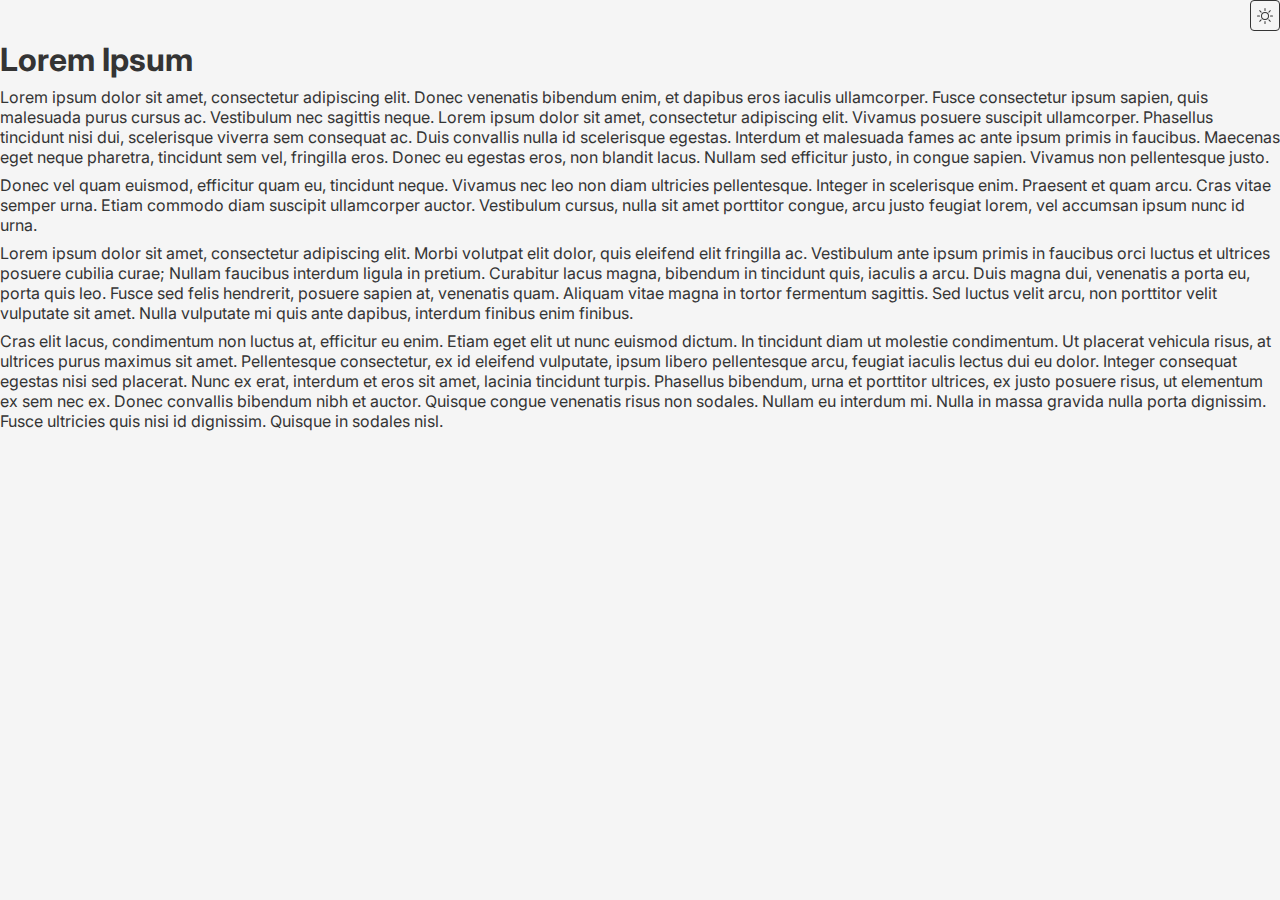
<file: index.html>
<!DOCTYPE html>
<html lang="fr">
<head>
    <meta charset="UTF-8">
    <meta name="viewport" content="width=device-width, initial-scale=1.0">
    <link rel="stylesheet" href="style.css">
    <script src="dark.js" defer></script>
    <title>ODD7</title>
</head>
<body>
    <nav>
        <div id="navbar">
            <a href="#">ODD7</a>
            <a href="#">Quiz</a>
            <a href="/game">Jeu</a>
        </div>
        <div id="darkbtn">
            <svg xmlns="http://www.w3.org/2000/svg" width="16" height="16" id ="caca" fill="currentColor" class="bi bi-brightness-high" viewBox="0 0 16 16">
                <path d="M8 11a3 3 0 1 1 0-6 3 3 0 0 1 0 6m0 1a4 4 0 1 0 0-8 4 4 0 0 0 0 8M8 0a.5.5 0 0 1 .5.5v2a.5.5 0 0 1-1 0v-2A.5.5 0 0 1 8 0m0 13a.5.5 0 0 1 .5.5v2a.5.5 0 0 1-1 0v-2A.5.5 0 0 1 8 13m8-5a.5.5 0 0 1-.5.5h-2a.5.5 0 0 1 0-1h2a.5.5 0 0 1 .5.5M3 8a.5.5 0 0 1-.5.5h-2a.5.5 0 0 1 0-1h2A.5.5 0 0 1 3 8m10.657-5.657a.5.5 0 0 1 0 .707l-1.414 1.415a.5.5 0 1 1-.707-.708l1.414-1.414a.5.5 0 0 1 .707 0m-9.193 9.193a.5.5 0 0 1 0 .707L3.05 13.657a.5.5 0 0 1-.707-.707l1.414-1.414a.5.5 0 0 1 .707 0m9.193 2.121a.5.5 0 0 1-.707 0l-1.414-1.414a.5.5 0 0 1 .707-.707l1.414 1.414a.5.5 0 0 1 0 .707M4.464 4.465a.5.5 0 0 1-.707 0L2.343 3.05a.5.5 0 1 1 .707-.707l1.414 1.414a.5.5 0 0 1 0 .708"/>
            </svg>
        </div>
    </nav>
    <div class="content">
        <h1>Lorem Ipsum</h1>
        <p>Lorem ipsum dolor sit amet, consectetur adipiscing elit. Donec venenatis bibendum enim, et dapibus eros iaculis ullamcorper. Fusce consectetur ipsum sapien, quis malesuada purus cursus ac. Vestibulum nec sagittis neque. Lorem ipsum dolor sit amet, consectetur adipiscing elit. Vivamus posuere suscipit ullamcorper. Phasellus tincidunt nisi dui, scelerisque viverra sem consequat ac. Duis convallis nulla id scelerisque egestas. Interdum et malesuada fames ac ante ipsum primis in faucibus. Maecenas eget neque pharetra, tincidunt sem vel, fringilla eros. Donec eu egestas eros, non blandit lacus. Nullam sed efficitur justo, in congue sapien. Vivamus non pellentesque justo.</p>
        <p>Donec vel quam euismod, efficitur quam eu, tincidunt neque. Vivamus nec leo non diam ultricies pellentesque. Integer in scelerisque enim. Praesent et quam arcu. Cras vitae semper urna. Etiam commodo diam suscipit ullamcorper auctor. Vestibulum cursus, nulla sit amet porttitor congue, arcu justo feugiat lorem, vel accumsan ipsum nunc id urna.</p>
        <p>Lorem ipsum dolor sit amet, consectetur adipiscing elit. Morbi volutpat elit dolor, quis eleifend elit fringilla ac. Vestibulum ante ipsum primis in faucibus orci luctus et ultrices posuere cubilia curae; Nullam faucibus interdum ligula in pretium. Curabitur lacus magna, bibendum in tincidunt quis, iaculis a arcu. Duis magna dui, venenatis a porta eu, porta quis leo. Fusce sed felis hendrerit, posuere sapien at, venenatis quam. Aliquam vitae magna in tortor fermentum sagittis. Sed luctus velit arcu, non porttitor velit vulputate sit amet. Nulla vulputate mi quis ante dapibus, interdum finibus enim finibus.</p>
        <p>Cras elit lacus, condimentum non luctus at, efficitur eu enim. Etiam eget elit ut nunc euismod dictum. In tincidunt diam ut molestie condimentum. Ut placerat vehicula risus, at ultrices purus maximus sit amet. Pellentesque consectetur, ex id eleifend vulputate, ipsum libero pellentesque arcu, feugiat iaculis lectus dui eu dolor. Integer consequat egestas nisi sed placerat. Nunc ex erat, interdum et eros sit amet, lacinia tincidunt turpis. Phasellus bibendum, urna et porttitor ultrices, ex justo posuere risus, ut elementum ex sem nec ex. Donec convallis bibendum nibh et auctor. Quisque congue venenatis risus non sodales. Nullam eu interdum mi. Nulla in massa gravida nulla porta dignissim. Fusce ultricies quis nisi id dignissim. Quisque in sodales nisl.</p>
        
    </div>
    
</body>
</html>
</file>
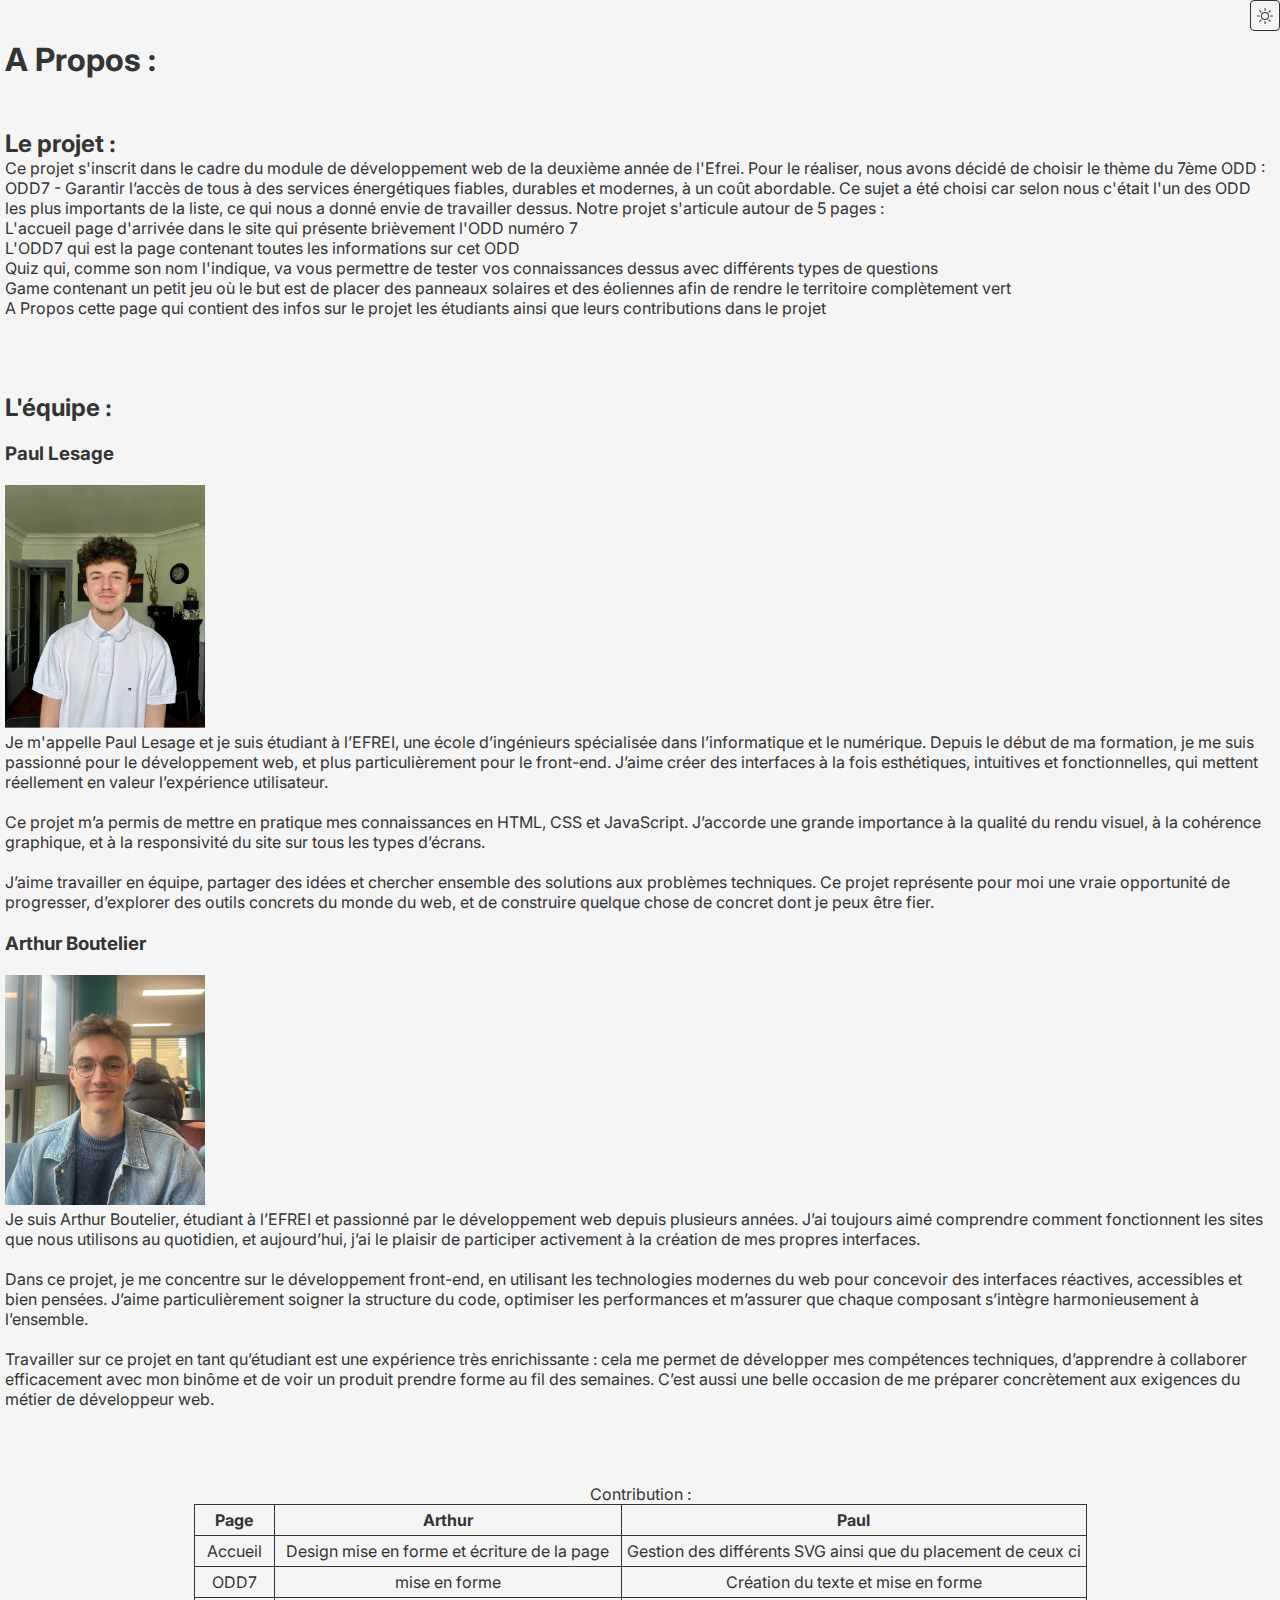
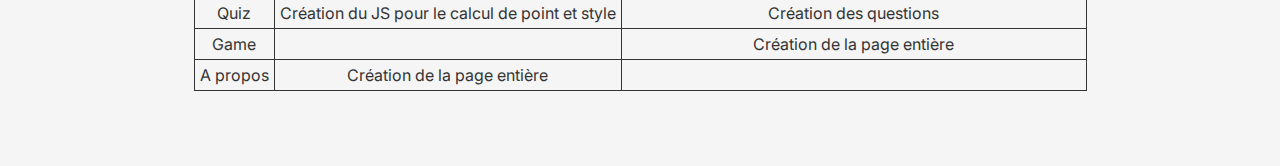
<file: A_Propos/index.html>
<!DOCTYPE html>
<html lang="fr">
<head>
    <meta charset="UTF-8">
    <meta name="viewport" content="width=device-width, initial-scale=1.0">
    <link rel="stylesheet" href="style.css">
    <link rel="stylesheet" href="../accueil/style.css">
    <link rel="stylesheet" href="../style.css">
    <script src="../dark.js" defer></script>
    <title>A Propos</title>
</head>
<body>
    <header>
        <nav>
            <div class="line"></div>
            <div id="navbar">
                <a href="/ODD7">ODD7</a>
                <a href="/Quiz">Quiz</a>
                <a href="/game">Jeu</a>
                <div id="home">
                    <a href="/Accueil">
                        <svg xmlns="http://www.w3.org/2000/svg" width="16" height="16" fill="currentColor" class="bi bi-brightness-high" viewBox="0 0 26 26">
                            <path d="M 20 2.03125 C 19.449219 2.03125 19 2.480469 19 3.03125 L 19 7.8125 L 13.71875 2.53125 C 13.328125 2.140625 12.671875 2.140625 12.28125 2.53125 L 0.5625 14.28125 C 0.171875 14.671875 0.171875 15.296875 0.5625 15.6875 C 0.953125 16.078125 1.578125 16.078125 1.96875 15.6875 L 13 4.65625 L 24.0625 15.71875 C 24.257813 15.914063 24.523438 16.03125 24.78125 16.03125 C 25.039063 16.03125 25.273438 15.914063 25.46875 15.71875 C 25.859375 15.328125 25.859375 14.703125 25.46875 14.3125 L 22 10.84375 L 22 3.03125 C 22 2.480469 21.550781 2.03125 21 2.03125 Z M 13 6.5 L 2 17.5 L 2 23 C 2 24.65625 3.34375 26 5 26 L 21 26 C 22.65625 26 24 24.65625 24 23 L 24 17.5 Z M 11 16 L 15 16 C 15.550781 16 16 16.449219 16 17 L 16 23 C 16 23.550781 15.550781 24 15 24 L 11 24 C 10.449219 24 10 23.550781 10 23 L 10 17 C 10 16.449219 10.449219 16 11 16 Z"></path>
                        </svg>
                    </a>
                </div>
            </div>
        </nav>
        <div id="darkbtn">
            <svg xmlns="http://www.w3.org/2000/svg" width="16" height="16" fill="currentColor" class="bi bi-brightness-high" viewBox="0 0 16 16">
                <path d="M8 11a3 3 0 1 1 0-6 3 3 0 0 1 0 6m0 1a4 4 0 1 0 0-8 4 4 0 0 0 0 8M8 0a.5.5 0 0 1 .5.5v2a.5.5 0 0 1-1 0v-2A.5.5 0 0 1 8 0m0 13a.5.5 0 0 1 .5.5v2a.5.5 0 0 1-1 0v-2A.5.5 0 0 1 8 13m8-5a.5.5 0 0 1-.5.5h-2a.5.5 0 0 1 0-1h2a.5.5 0 0 1 .5.5M3 8a.5.5 0 0 1-.5.5h-2a.5.5 0 0 1 0-1h2A.5.5 0 0 1 3 8m10.657-5.657a.5.5 0 0 1 0 .707l-1.414 1.415a.5.5 0 1 1-.707-.708l1.414-1.414a.5.5 0 0 1 .707 0m-9.193 9.193a.5.5 0 0 1 0 .707L3.05 13.657a.5.5 0 0 1-.707-.707l1.414-1.414a.5.5 0 0 1 .707 0m9.193 2.121a.5.5 0 0 1-.707 0l-1.414-1.414a.5.5 0 0 1 .707-.707l1.414 1.414a.5.5 0 0 1 0 .707M4.464 4.465a.5.5 0 0 1-.707 0L2.343 3.05a.5.5 0 1 1 .707-.707l1.414 1.414a.5.5 0 0 1 0 .708"/>
            </svg>
        </div>
    </header>
    <div class = "columnflex">
        <h1>A Propos :</h1>
        <section>
            <h2>Le projet :</h2>
            <p>Ce projet s'inscrit dans le cadre du module de développement web de la deuxième année de l'Efrei. Pour le réaliser, nous avons décidé de choisir le thème du 7ème ODD : ODD7 - Garantir l’accès de tous à des services énergétiques fiables, durables et modernes, à un coût abordable. Ce sujet a été choisi car selon nous c'était l'un des ODD les plus importants de la liste, ce qui nous a donné envie de travailler dessus. Notre projet s'articule autour de 5 pages :</p>
            <ul>
                 <li>L'accueil page d'arrivée dans le site qui présente brièvement l'ODD numéro 7</li>
                <li>L'ODD7 qui est la page contenant toutes les informations sur cet ODD</li>
                <li>Quiz qui, comme son nom l'indique, va vous permettre de tester vos connaissances dessus avec différents types de questions</li>
                <li>Game contenant un petit jeu où le but est de placer des panneaux solaires et des éoliennes afin de rendre le territoire complètement vert</li>
                <li>A Propos cette page qui contient des infos sur le projet les étudiants ainsi que leurs contributions dans le projet</li>
            </ul>
        </section>
        <section class="columnflex" id = "pres_equipe">
            <h2>L'équipe :</h2>
            <h3>Paul Lesage</h3>
            <div class="rowflex">
                <div>
                    <img src="../images/Photo_Paul.png" alt="Paul Lesage">
                </div>
                <div>
                    Je m'appelle Paul Lesage et je suis étudiant à l’EFREI, une école d’ingénieurs spécialisée dans l’informatique et le numérique. Depuis le début de ma formation, je me suis passionné pour le développement web, et plus particulièrement pour le front-end. J’aime créer des interfaces à la fois esthétiques, intuitives et fonctionnelles, qui mettent réellement en valeur l’expérience utilisateur.
                    <br><br>Ce projet m’a permis de mettre en pratique mes connaissances en HTML, CSS et JavaScript. J’accorde une grande importance à la qualité du rendu visuel, à la cohérence graphique, et à la responsivité du site sur tous les types d’écrans.
                    <br><br>J’aime travailler en équipe, partager des idées et chercher ensemble des solutions aux problèmes techniques. Ce projet représente pour moi une vraie opportunité de progresser, d’explorer des outils concrets du monde du web, et de construire quelque chose de concret dont je peux être fier.
    
                </div>
            </div>
            <h3>Arthur Boutelier</h3>
            <div class = "rowflex">
                <div>
                    <img src="../images/Photo_Arthur.png" alt="Arthur Boutelier">
                </div>  
                <div>
                    Je suis Arthur Boutelier, étudiant à l’EFREI et passionné par le développement web depuis plusieurs années. J’ai toujours aimé comprendre comment fonctionnent les sites que nous utilisons au quotidien, et aujourd’hui, j’ai le plaisir de participer activement à la création de mes propres interfaces.
                    <br><br>Dans ce projet, je me concentre sur le développement front-end, en utilisant les technologies modernes du web pour concevoir des interfaces réactives, accessibles et bien pensées. J’aime particulièrement soigner la structure du code, optimiser les performances et m’assurer que chaque composant s’intègre harmonieusement à l’ensemble.
                    <br><br>Travailler sur ce projet en tant qu’étudiant est une expérience très enrichissante : cela me permet de développer mes compétences techniques, d’apprendre à collaborer efficacement avec mon binôme et de voir un produit prendre forme au fil des semaines. C’est aussi une belle occasion de me préparer concrètement aux exigences du métier de développeur web.


                </div>
            </div>
        </section>
        <section id = " contribution">
            <table>
                <caption>Contribution :</caption>
                <thead> 
                    <tr class="differents">
                        <th>Page</th>
                        <th>Arthur</th>
                        <th>Paul</th>
                    </tr>
                </thead>
                <tbody>
                    <tr class = "normal">
                        <th>Accueil</th>
                        <th>Design mise en forme et écriture de la page</th>
                        <th>Gestion des différents SVG ainsi que du placement de ceux ci</th>
                    </tr>
                    <tr class = "differents">
                        <th>ODD7</th>
                        <th>mise en forme</th>
                        <th>Création du texte et mise en forme</th>
                    </tr>
                    <tr class = "normal">
                        <th>Quiz</th>
                        <th>Création du JS pour le calcul de point et style</th>
                        <th>Création des questions</th>
                    </tr>
                    <tr class = "differents">
                        <th>Game</th>
                        <th></th>
                        <th>Création de la page entière</th>
                    </tr>
                    <tr class = "normal">
                        <th>A propos</th>
                        <th>Création de la page entière</th>
                        <th></th>
                    </tr>
                </tbody>
            </table>
        </section>
    </div>
</body>
</html>
</file>
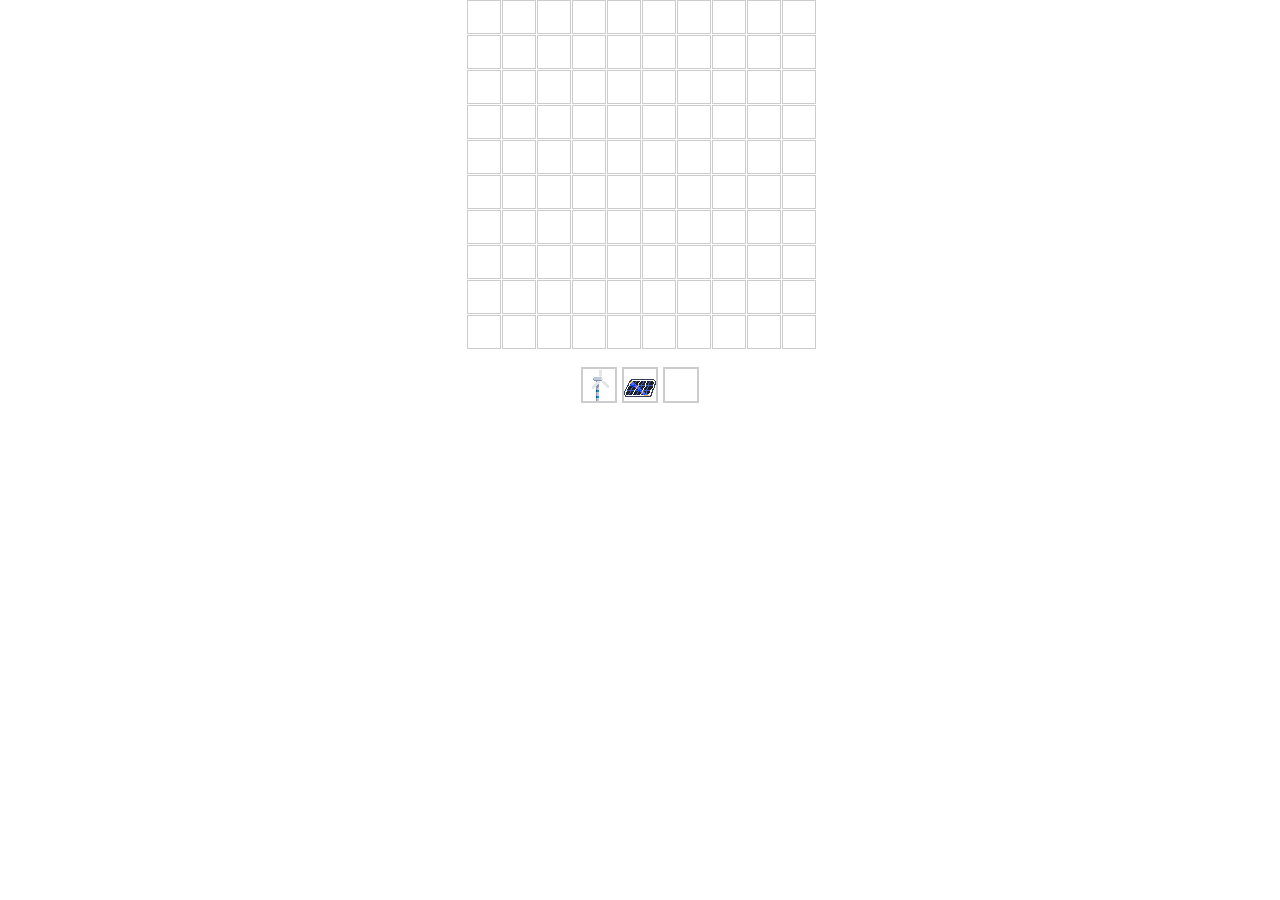
<file: game/index.html>
<!DOCTYPE html>
<html lang="fr">
<head>
    <meta charset="UTF-8">
    <meta name="viewport" content="width=device-width, initial-scale=1.0">
    <link rel="stylesheet" href="style.css">
    <title>Game</title>
</head>
<body>
    <div class="grid" id="grid"></div>
    <div id="items">
        <div class="item windmill" data-type="windmill" onclick="selectIcon(this)"></div>
        <div class="item solarpanel" data-type="solarpanel2" onclick="selectIcon(this)"></div>
        <div class="item water" data-type="water" onclick="selectIcon(this)"></div>
    </div>
    <script src="script.js"></script>
</body>
</html>
</file>
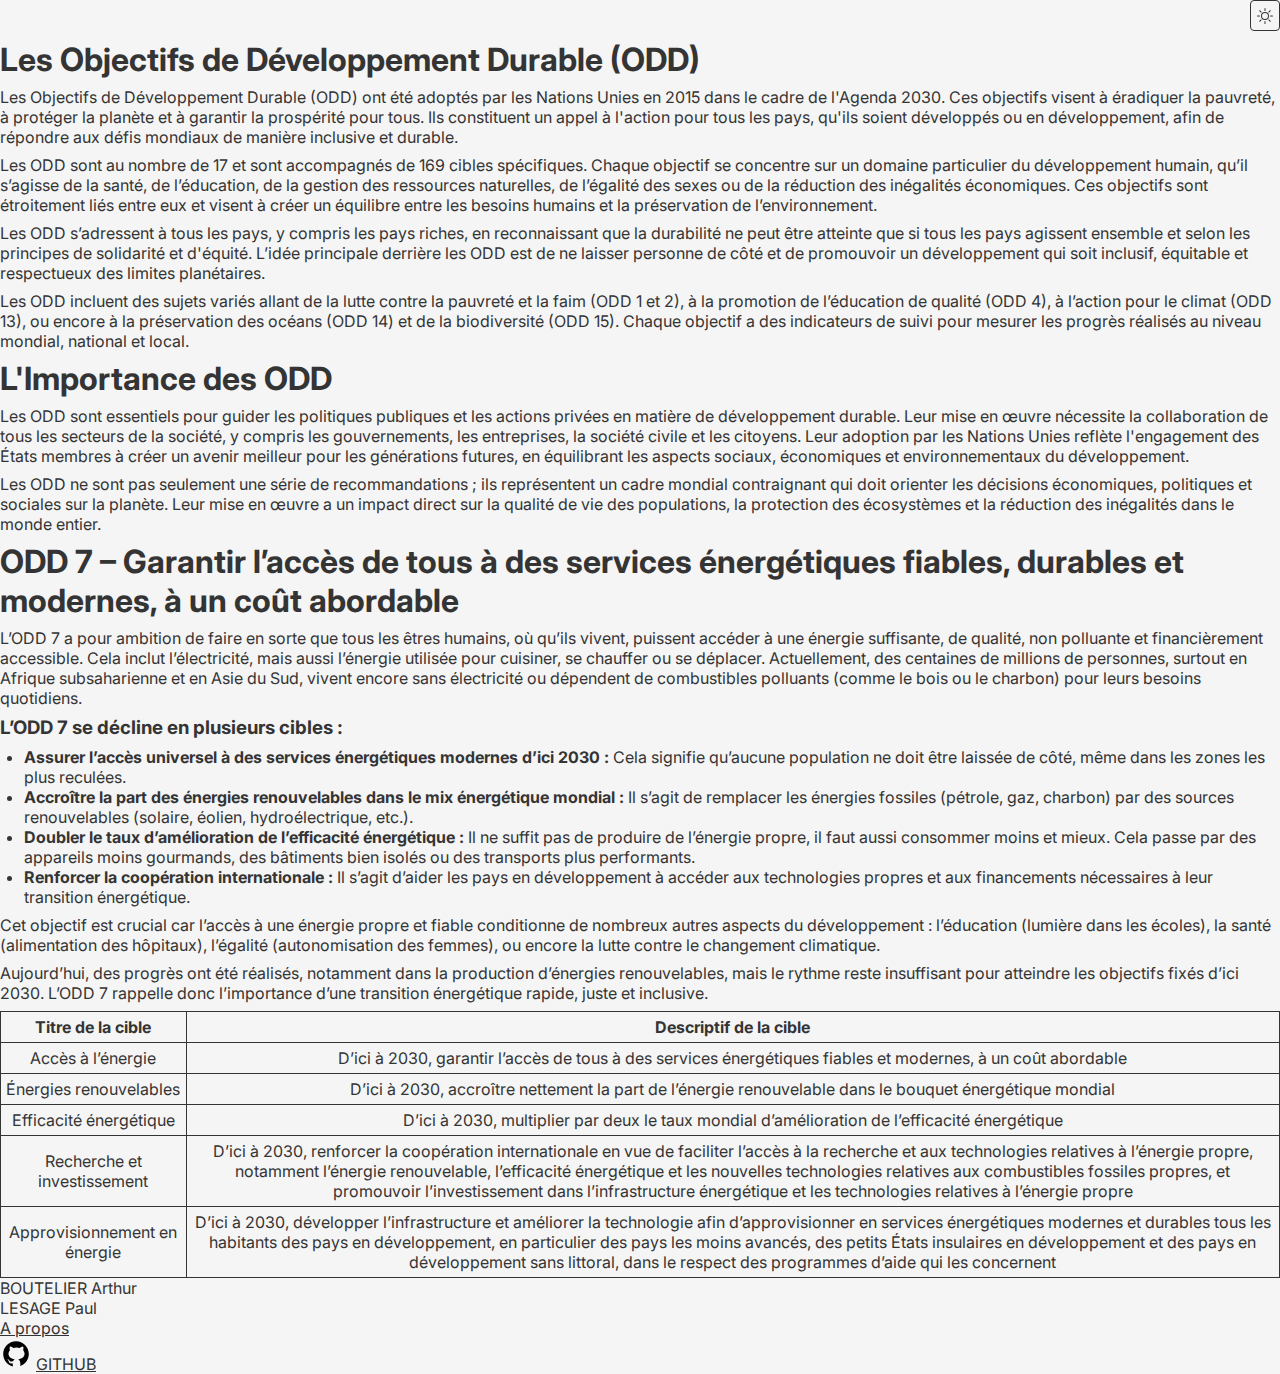
<file: ODD7/index.html>
<!DOCTYPE html>
<html lang="fr">
<head>
    <meta charset="UTF-8">
    <meta name="viewport" content="width=device-width, initial-scale=1.0">
    <link rel="stylesheet" href="style.css">
    <link rel="stylesheet" href="../style.css">
    <script src="../dark.js" defer></script>
    <title>ODD7</title>
</head>
<body>
    <header>
    <nav>
        <div class="line"></div>
        <div id="navbar">
            <a href="/ODD7/" id = "actuel">ODD7</a>
            <a href="/Quiz">Quiz</a>
            <a href="/game">Jeu</a>
            <div id="home">
                <a href="/Accueil">
                    <svg xmlns="http://www.w3.org/2000/svg" width="16" height="16" fill="currentColor" class="bi bi-brightness-high" viewBox="0 0 26 26">
                        <path d="M 20 2.03125 C 19.449219 2.03125 19 2.480469 19 3.03125 L 19 7.8125 L 13.71875 2.53125 C 13.328125 2.140625 12.671875 2.140625 12.28125 2.53125 L 0.5625 14.28125 C 0.171875 14.671875 0.171875 15.296875 0.5625 15.6875 C 0.953125 16.078125 1.578125 16.078125 1.96875 15.6875 L 13 4.65625 L 24.0625 15.71875 C 24.257813 15.914063 24.523438 16.03125 24.78125 16.03125 C 25.039063 16.03125 25.273438 15.914063 25.46875 15.71875 C 25.859375 15.328125 25.859375 14.703125 25.46875 14.3125 L 22 10.84375 L 22 3.03125 C 22 2.480469 21.550781 2.03125 21 2.03125 Z M 13 6.5 L 2 17.5 L 2 23 C 2 24.65625 3.34375 26 5 26 L 21 26 C 22.65625 26 24 24.65625 24 23 L 24 17.5 Z M 11 16 L 15 16 C 15.550781 16 16 16.449219 16 17 L 16 23 C 16 23.550781 15.550781 24 15 24 L 11 24 C 10.449219 24 10 23.550781 10 23 L 10 17 C 10 16.449219 10.449219 16 11 16 Z"></path>
                    </svg>
                </a>
            </div>
        </div>
    </nav>
    <div id="darkbtn">
        <svg xmlns="http://www.w3.org/2000/svg" width="16" height="16" fill="currentColor" class="bi bi-brightness-high" viewBox="0 0 16 16">
            <path d="M8 11a3 3 0 1 1 0-6 3 3 0 0 1 0 6m0 1a4 4 0 1 0 0-8 4 4 0 0 0 0 8M8 0a.5.5 0 0 1 .5.5v2a.5.5 0 0 1-1 0v-2A.5.5 0 0 1 8 0m0 13a.5.5 0 0 1 .5.5v2a.5.5 0 0 1-1 0v-2A.5.5 0 0 1 8 13m8-5a.5.5 0 0 1-.5.5h-2a.5.5 0 0 1 0-1h2a.5.5 0 0 1 .5.5M3 8a.5.5 0 0 1-.5.5h-2a.5.5 0 0 1 0-1h2A.5.5 0 0 1 3 8m10.657-5.657a.5.5 0 0 1 0 .707l-1.414 1.415a.5.5 0 1 1-.707-.708l1.414-1.414a.5.5 0 0 1 .707 0m-9.193 9.193a.5.5 0 0 1 0 .707L3.05 13.657a.5.5 0 0 1-.707-.707l1.414-1.414a.5.5 0 0 1 .707 0m9.193 2.121a.5.5 0 0 1-.707 0l-1.414-1.414a.5.5 0 0 1 .707-.707l1.414 1.414a.5.5 0 0 1 0 .707M4.464 4.465a.5.5 0 0 1-.707 0L2.343 3.05a.5.5 0 1 1 .707-.707l1.414 1.414a.5.5 0 0 1 0 .708"/>
        </svg>
    </div>
    </header>
    <div class="content">
        <h1>Les Objectifs de Développement Durable (ODD)</h1>
    
        <p>Les Objectifs de Développement Durable (ODD) ont été adoptés par les Nations Unies en 2015 dans le cadre de l'Agenda 2030. Ces objectifs visent à éradiquer la pauvreté, à protéger la planète et à garantir la prospérité pour tous. Ils constituent un appel à l'action pour tous les pays, qu'ils soient développés ou en développement, afin de répondre aux défis mondiaux de manière inclusive et durable.</p>
    
        <p>Les ODD sont au nombre de 17 et sont accompagnés de 169 cibles spécifiques. Chaque objectif se concentre sur un domaine particulier du développement humain, qu’il s’agisse de la santé, de l’éducation, de la gestion des ressources naturelles, de l’égalité des sexes ou de la réduction des inégalités économiques. Ces objectifs sont étroitement liés entre eux et visent à créer un équilibre entre les besoins humains et la préservation de l’environnement.</p>
    
        <p>Les ODD s’adressent à tous les pays, y compris les pays riches, en reconnaissant que la durabilité ne peut être atteinte que si tous les pays agissent ensemble et selon les principes de solidarité et d'équité. L’idée principale derrière les ODD est de ne laisser personne de côté et de promouvoir un développement qui soit inclusif, équitable et respectueux des limites planétaires.</p>
    
        <p>Les ODD incluent des sujets variés allant de la lutte contre la pauvreté et la faim (ODD 1 et 2), à la promotion de l’éducation de qualité (ODD 4), à l’action pour le climat (ODD 13), ou encore à la préservation des océans (ODD 14) et de la biodiversité (ODD 15). Chaque objectif a des indicateurs de suivi pour mesurer les progrès réalisés au niveau mondial, national et local.</p>
    
        <h1>L'Importance des ODD</h1>
        
        <p>Les ODD sont essentiels pour guider les politiques publiques et les actions privées en matière de développement durable. Leur mise en œuvre nécessite la collaboration de tous les secteurs de la société, y compris les gouvernements, les entreprises, la société civile et les citoyens. Leur adoption par les Nations Unies reflète l'engagement des États membres à créer un avenir meilleur pour les générations futures, en équilibrant les aspects sociaux, économiques et environnementaux du développement.</p>
    
        <p>Les ODD ne sont pas seulement une série de recommandations ; ils représentent un cadre mondial contraignant qui doit orienter les décisions économiques, politiques et sociales sur la planète. Leur mise en œuvre a un impact direct sur la qualité de vie des populations, la protection des écosystèmes et la réduction des inégalités dans le monde entier.</p>
        
        <h1>ODD 7 – Garantir l’accès de tous à des services énergétiques fiables, durables et modernes, à un coût abordable</h1>

        <p>L’ODD 7 a pour ambition de faire en sorte que tous les êtres humains, où qu’ils vivent, puissent accéder à une énergie suffisante, de qualité, non polluante et financièrement accessible. Cela inclut l’électricité, mais aussi l’énergie utilisée pour cuisiner, se chauffer ou se déplacer. Actuellement, des centaines de millions de personnes, surtout en Afrique subsaharienne et en Asie du Sud, vivent encore sans électricité ou dépendent de combustibles polluants (comme le bois ou le charbon) pour leurs besoins quotidiens.</p>

        <h3>L’ODD 7 se décline en plusieurs cibles :</h3>
        
        <ul>
            <li>
                <p><strong>Assurer l’accès universel à des services énergétiques modernes d’ici 2030 : </strong>Cela signifie qu’aucune population ne doit être laissée de côté, même dans les zones les plus reculées.</p>
            </li>
            <li>
                <p><strong>Accroître la part des énergies renouvelables dans le mix énergétique mondial : </strong>Il s’agit de remplacer les énergies fossiles (pétrole, gaz, charbon) par des sources renouvelables (solaire, éolien, hydroélectrique, etc.).</p>
            </li>
            <li>
                <p><strong>Doubler le taux d’amélioration de l’efficacité énergétique : </strong>Il ne suffit pas de produire de l’énergie propre, il faut aussi consommer moins et mieux. Cela passe par des appareils moins gourmands, des bâtiments bien isolés ou des transports plus performants.</p>
            </li>
            <li>
                <p><strong>Renforcer la coopération internationale : </strong>Il s’agit d’aider les pays en développement à accéder aux technologies propres et aux financements nécessaires à leur transition énergétique.</p>
            </li>
        </ul>
        <p>Cet objectif est crucial car l’accès à une énergie propre et fiable conditionne de nombreux autres aspects du développement : l’éducation (lumière dans les écoles), la santé (alimentation des hôpitaux), l’égalité (autonomisation des femmes), ou encore la lutte contre le changement climatique.</p>
        <p>Aujourd’hui, des progrès ont été réalisés, notamment dans la production d’énergies renouvelables, mais le rythme reste insuffisant pour atteindre les objectifs fixés d’ici 2030. L’ODD 7 rappelle donc l’importance d’une transition énergétique rapide, juste et inclusive.</p>
        <table>
        <thead>
            <tr>
                <th>Titre de la cible</th>
                <th>Descriptif de la cible</th>
            </tr>
        </thead>
        <tbody>
            <tr>
                <td>Accès à l’énergie</td>
                <td>D’ici à 2030, garantir l’accès de tous à des services énergétiques fiables et modernes, à un coût abordable</td>
            </tr>
            <tr>
                <td>Énergies renouvelables</td>
                <td>D’ici à 2030, accroître nettement la part de l’énergie renouvelable dans le bouquet énergétique mondial</td>
            </tr>
            <tr>
                <td>Efficacité énergétique</td>
                <td>D’ici à 2030, multiplier par deux le taux mondial d’amélioration de l’efficacité énergétique</td>
            </tr>
            <tr>
                <td>Recherche et investissement</td>
                <td>D’ici à 2030, renforcer la coopération internationale en vue de faciliter l’accès à la recherche et aux technologies relatives à l’énergie propre, notamment l’énergie renouvelable, l’efficacité énergétique et les nouvelles technologies relatives aux combustibles fossiles propres, et promouvoir l’investissement dans l’infrastructure énergétique et les technologies relatives à l’énergie propre</td>
            </tr>
            <tr>
                <td>Approvisionnement en énergie</td>
                <td>D’ici à 2030, développer l’infrastructure et améliorer la technologie afin d’approvisionner en services énergétiques modernes et durables tous les habitants des pays en développement, en particulier des pays les moins avancés, des petits États insulaires en développement et des pays en développement sans littoral, dans le respect des programmes d’aide qui les concernent</td>
            </tr>
        </tbody>
    </table>

    </div>
        <footer>
            <p>BOUTELIER Arthur</p>
            <p>LESAGE Paul</p>
            <a href="/A_Propos/">A propos</a>
            <div class="github">
                <svg xmlns="http://www.w3.org/2000/svg" width="32" height="32" viewBox="0 0 30 30">
                    <path d="M15,3C8.373,3,3,8.373,3,15c0,5.623,3.872,10.328,9.092,11.63C12.036,26.468,12,26.28,12,26.047v-2.051 c-0.487,0-1.303,0-1.508,0c-0.821,0-1.551-0.353-1.905-1.009c-0.393-0.729-0.461-1.844-1.435-2.526 c-0.289-0.227-0.069-0.486,0.264-0.451c0.615,0.174,1.125,0.596,1.605,1.222c0.478,0.627,0.703,0.769,1.596,0.769 c0.433,0,1.081-0.025,1.691-0.121c0.328-0.833,0.895-1.6,1.588-1.962c-3.996-0.411-5.903-2.399-5.903-5.098 c0-1.162,0.495-2.286,1.336-3.233C9.053,10.647,8.706,8.73,9.435,8c1.798,0,2.885,1.166,3.146,1.481C13.477,9.174,14.461,9,15.495,9 c1.036,0,2.024,0.174,2.922,0.483C18.675,9.17,19.763,8,21.565,8c0.732,0.731,0.381,2.656,0.102,3.594 c0.836,0.945,1.328,2.066,1.328,3.226c0,2.697-1.904,4.684-5.894,5.097C18.199,20.49,19,22.1,19,23.313v2.734 c0,0.104-0.023,0.179-0.035,0.268C23.641,24.676,27,20.236,27,15C27,8.373,21.627,3,15,3z"></path>
                </svg>
                <a href="https://github.com/Arthur-Boutelier/Site_ODD7">GITHUB</a>
            </div>
        </footer>
</body>
</html>
</file>
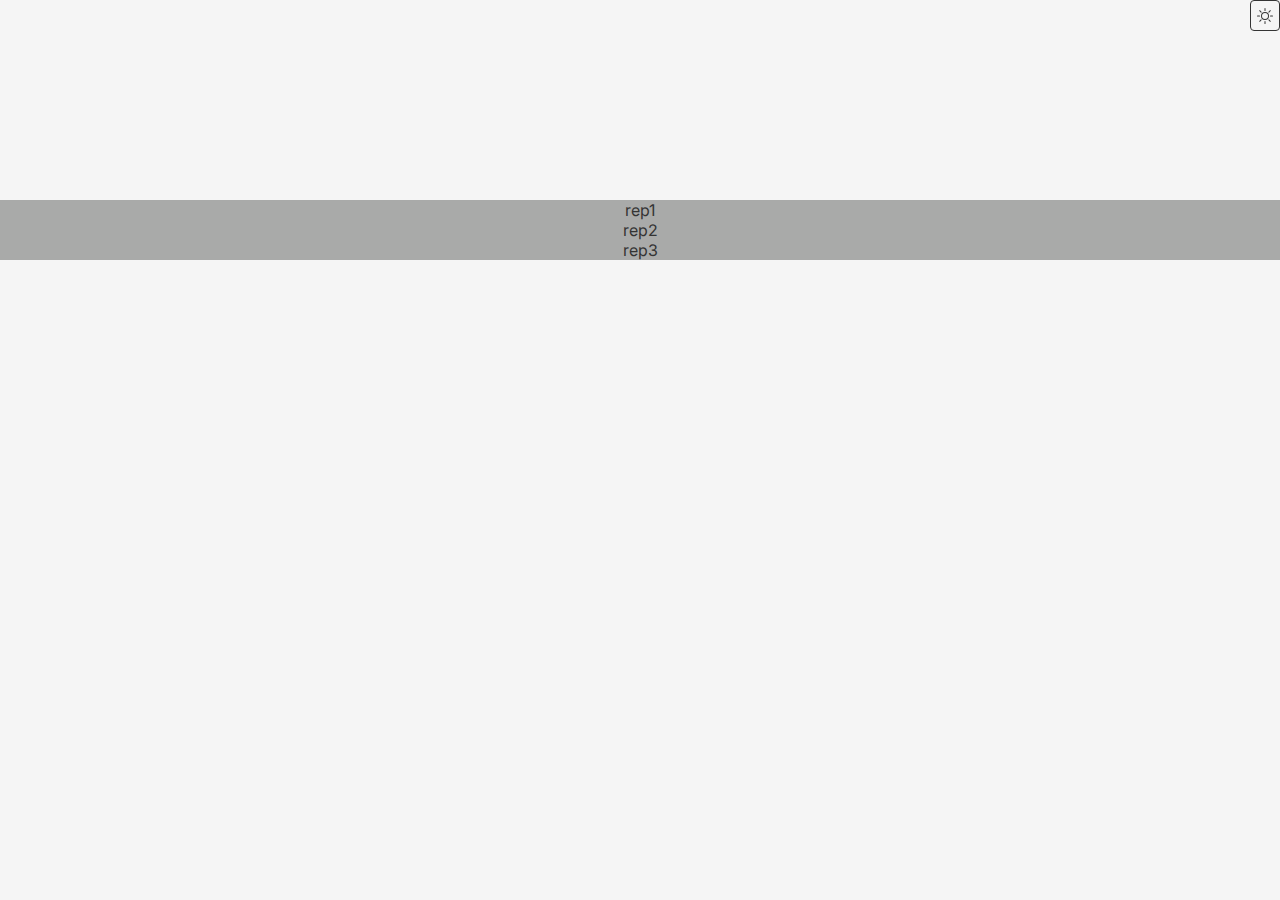
<file: quiz/index.html>
<!DOCTYPE html>
<html>
<head>
    <meta charset="UTF-8" />
    <title>OOD7</title>
    <link rel="stylesheet" href="style.css">
    <link rel="stylesheet" href="../style.css">
    <nav>
        <div id="navbar">
            <a href="#">ODD7</a>
            <a href="/quiz" id = "actuel">Quiz</a>
            <a href="/game">Jeu</a>
        </div>
        <div id="darkbtn">
            <svg xmlns="http://www.w3.org/2000/svg" width="16" height="16" id ="caca" fill="currentColor" class="bi bi-brightness-high" viewBox="0 0 16 16">
                <path d="M8 11a3 3 0 1 1 0-6 3 3 0 0 1 0 6m0 1a4 4 0 1 0 0-8 4 4 0 0 0 0 8M8 0a.5.5 0 0 1 .5.5v2a.5.5 0 0 1-1 0v-2A.5.5 0 0 1 8 0m0 13a.5.5 0 0 1 .5.5v2a.5.5 0 0 1-1 0v-2A.5.5 0 0 1 8 13m8-5a.5.5 0 0 1-.5.5h-2a.5.5 0 0 1 0-1h2a.5.5 0 0 1 .5.5M3 8a.5.5 0 0 1-.5.5h-2a.5.5 0 0 1 0-1h2A.5.5 0 0 1 3 8m10.657-5.657a.5.5 0 0 1 0 .707l-1.414 1.415a.5.5 0 1 1-.707-.708l1.414-1.414a.5.5 0 0 1 .707 0m-9.193 9.193a.5.5 0 0 1 0 .707L3.05 13.657a.5.5 0 0 1-.707-.707l1.414-1.414a.5.5 0 0 1 .707 0m9.193 2.121a.5.5 0 0 1-.707 0l-1.414-1.414a.5.5 0 0 1 .707-.707l1.414 1.414a.5.5 0 0 1 0 .707M4.464 4.465a.5.5 0 0 1-.707 0L2.343 3.05a.5.5 0 1 1 .707-.707l1.414 1.414a.5.5 0 0 1 0 .708"/>
            </svg>
        </div>
    </nav>
</head>
<body>
    <div id = parents>
        <div></div>
        <div id = box_reponse>
            <p>rep1</p>
            <p>rep2</p>
            <p>rep3</p>
        </div>
    </div>
    
</body>
</html>
</file>
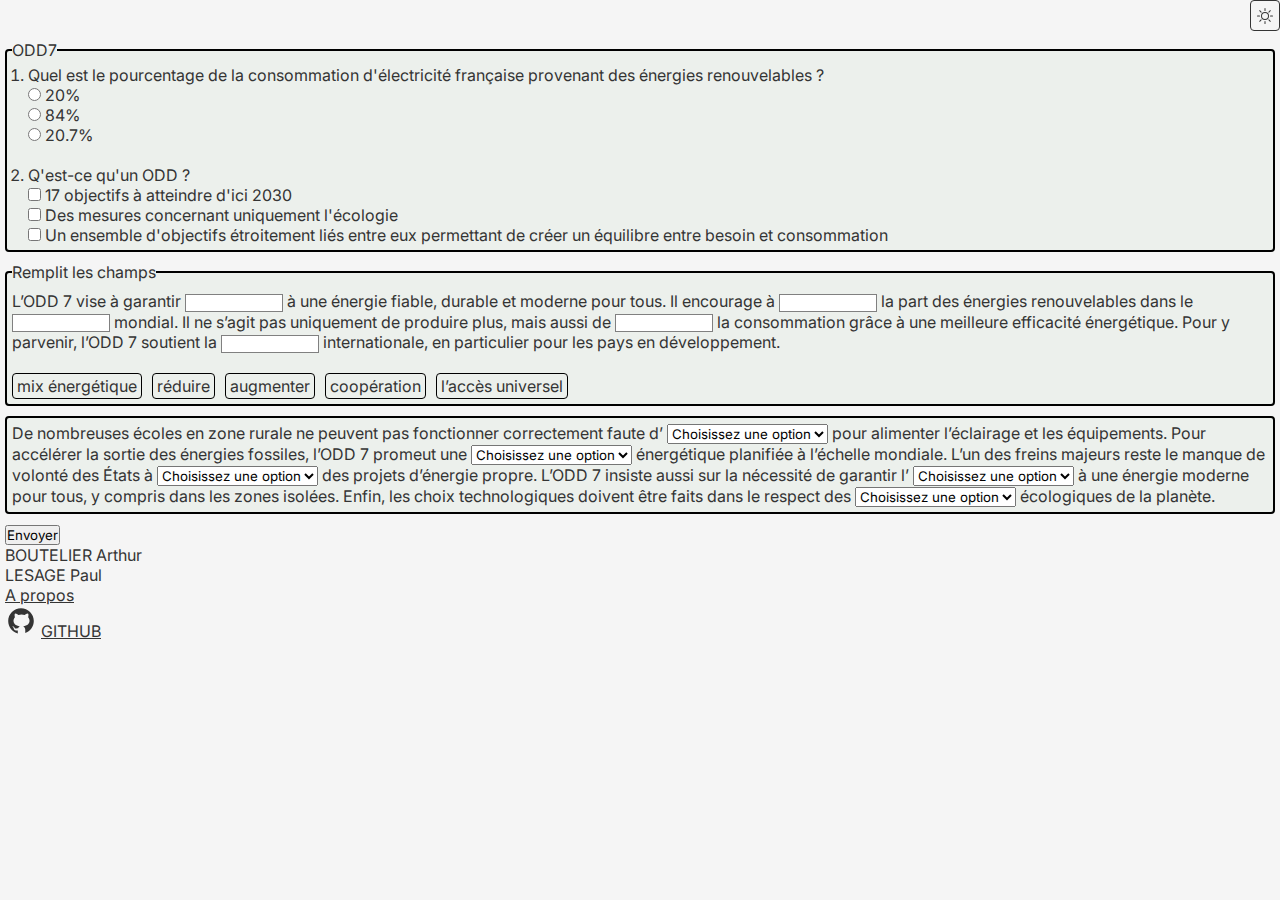
<file: Quiz/index.html>
<!DOCTYPE html>
<html lang="fr">
<head>
    <meta charset="UTF-8" />
    <title>OOD7</title>
    <link rel="stylesheet" href="style.css">
    <link rel="stylesheet" href="../style.css">
    <meta name="viewport" content="width=device-width, initial-scale=1.0">
    <script src="../dark.js" defer></script>
    <script src = "script.js"></script>
</head>
<body>
    <header>
        <nav>
            <div class = "line"></div>
            <div id="navbar">
                <a href="/ODD7">ODD7</a>
                <a href="/quiz" id = "actuel">Quiz</a>
                <a href="/game">Jeu</a>
                <div id="home">
                    <a href="/Accueil">
                        <svg xmlns="http://www.w3.org/2000/svg" width="16" height="16" fill="currentColor" class="bi bi-brightness-high" viewBox="0 0 26 26">
                            <path d="M 20 2.03125 C 19.449219 2.03125 19 2.480469 19 3.03125 L 19 7.8125 L 13.71875 2.53125 C 13.328125 2.140625 12.671875 2.140625 12.28125 2.53125 L 0.5625 14.28125 C 0.171875 14.671875 0.171875 15.296875 0.5625 15.6875 C 0.953125 16.078125 1.578125 16.078125 1.96875 15.6875 L 13 4.65625 L 24.0625 15.71875 C 24.257813 15.914063 24.523438 16.03125 24.78125 16.03125 C 25.039063 16.03125 25.273438 15.914063 25.46875 15.71875 C 25.859375 15.328125 25.859375 14.703125 25.46875 14.3125 L 22 10.84375 L 22 3.03125 C 22 2.480469 21.550781 2.03125 21 2.03125 Z M 13 6.5 L 2 17.5 L 2 23 C 2 24.65625 3.34375 26 5 26 L 21 26 C 22.65625 26 24 24.65625 24 23 L 24 17.5 Z M 11 16 L 15 16 C 15.550781 16 16 16.449219 16 17 L 16 23 C 16 23.550781 15.550781 24 15 24 L 11 24 C 10.449219 24 10 23.550781 10 23 L 10 17 C 10 16.449219 10.449219 16 11 16 Z"></path>
                        </svg>
                    </a>
                </div>
            </div>
            <div id="darkbtn">
                <svg xmlns="http://www.w3.org/2000/svg" width="16" height="16" fill="currentColor" class="bi bi-brightness-high" viewBox="0 0 16 16">
                    <path d="M8 11a3 3 0 1 1 0-6 3 3 0 0 1 0 6m0 1a4 4 0 1 0 0-8 4 4 0 0 0 0 8M8 0a.5.5 0 0 1 .5.5v2a.5.5 0 0 1-1 0v-2A.5.5 0 0 1 8 0m0 13a.5.5 0 0 1 .5.5v2a.5.5 0 0 1-1 0v-2A.5.5 0 0 1 8 13m8-5a.5.5 0 0 1-.5.5h-2a.5.5 0 0 1 0-1h2a.5.5 0 0 1 .5.5M3 8a.5.5 0 0 1-.5.5h-2a.5.5 0 0 1 0-1h2A.5.5 0 0 1 3 8m10.657-5.657a.5.5 0 0 1 0 .707l-1.414 1.415a.5.5 0 1 1-.707-.708l1.414-1.414a.5.5 0 0 1 .707 0m-9.193 9.193a.5.5 0 0 1 0 .707L3.05 13.657a.5.5 0 0 1-.707-.707l1.414-1.414a.5.5 0 0 1 .707 0m9.193 2.121a.5.5 0 0 1-.707 0l-1.414-1.414a.5.5 0 0 1 .707-.707l1.414 1.414a.5.5 0 0 1 0 .707M4.464 4.465a.5.5 0 0 1-.707 0L2.343 3.05a.5.5 0 1 1 .707-.707l1.414 1.414a.5.5 0 0 1 0 .708"/>
                </svg>
            </div>
        </nav>
    </header>
    <form onsubmit = "return submit_handler()">
        <fieldset>
            <legend>ODD7</legend>
            <ol type="1">
                <li>Quel est le pourcentage de la consommation d'électricité française provenant des énergies renouvelables ?<br>
                    <input type="radio" id = "q1_1" value="1a" name = "1">
                    <label>20%</label><br>
                    <input type="radio" id = "q1_2" value="1b" name = "1">
                    <label>84%</label><br>
                    <input type="radio" id = "q1_3" value="1c" name = "1">
                    <label>20.7%</label>
                <br>
                <br>
                </li>
                    <li>Q'est-ce qu'un ODD ?<br>
                        <input type="checkbox" id = "q2_1" value="2a" name = "2">
                        <label>17 objectifs à atteindre d'ici 2030</label><br>
                        <input type="checkbox" id = "q2_2" value="2b" name = "2">
                        <label>Des mesures concernant uniquement l'écologie</label><br>
                        <input type="checkbox" id = "q2_3" value="2c" name = "2">
                        <label>Un ensemble d'objectifs étroitement liés entre eux permettant de créer un équilibre entre besoin et consommation</label>
                    <br>
            </ol>
        </fieldset>
        <fieldset>
            <legend>Remplit les champs</legend>
            <div id = "parents">
                <div id = "texte" class="rowflex">
                    L’ODD 7 vise à garantir
                    <div class = "dropzone" id = "dropzone1" ondragleave="onleave_handler(event)" ondragover = "dragover_handler(event)"  ondrop ="ondrop_handler(event)"></div>
                    à une énergie fiable, durable et moderne pour tous.
                    Il encourage à 
                    <div class = "dropzone" id = "dropzone2" ondragleave="onleave_handler(event)" ondragover = "dragover_handler(event)"  ondrop ="ondrop_handler(event)"></div>
                    la part des énergies renouvelables dans le
                    <div class = "dropzone" id = "dropzone3" ondragleave="onleave_handler(event)" ondragover = "dragover_handler(event)"  ondrop ="ondrop_handler(event)"></div>
                    mondial.
                    Il ne s’agit pas uniquement de produire plus, mais aussi de
                    <div class = "dropzone" id = "dropzone4" ondragleave="onleave_handler(event)" ondragover = "dragover_handler(event)"  ondrop ="ondrop_handler(event)"></div>
                    la consommation grâce à une meilleure efficacité énergétique.
                    Pour y parvenir, l’ODD 7 soutient la 
                    <div class = "dropzone" id = "dropzone5" ondragleave="onleave_handler(event)" ondragover = "dragover_handler(event)"  ondrop ="ondrop_handler(event)"></div>
                    internationale, en particulier pour les pays en développement.
                </div>
                <div class="rowflex" id = "ini_dropzone" ondragleave="onleave_handler(event)" ondragover = "dragover_handler(event)"  ondrop ="ondrop_handler(event)">
                    <div id = "rep1" draggable="true" ondragstart="dragstart_handler(event)" class = "rep_non_place rep">mix énergétique</div>
                    <div id = "rep2" draggable="true" ondragstart="dragstart_handler(event)" class = "rep_non_place rep">réduire</div>
                    <div id = "rep3" draggable="true" ondragstart="dragstart_handler(event)" class = "rep_non_place rep">augmenter</div>
                    <div id = "rep4" draggable="true" ondragstart="dragstart_handler(event)" class = "rep_non_place rep">coopération</div>
                    <div id = "rep5" draggable="true" ondragstart="dragstart_handler(event)" class = "rep_non_place rep">l’accès universel</div>
                </div>
            </div>
        </fieldset>
        <fieldset class = "rowflex">
            <p> 
                De nombreuses écoles en zone rurale ne peuvent pas fonctionner correctement faute d’
                <select id = "select_1">
                    <option value = "" disabled selected>Choisissez une option</option>
                    <option value = "1">électricité</option>
                    <option value = "2">internet</option>
                    <option value = "3">eau </option>
                </select>
                pour alimenter l’éclairage et les équipements.
                Pour accélérer la sortie des énergies fossiles, l’ODD 7 promeut une 
                <select id = "select_2">
                    <option value = "" disabled selected>Choisissez une option</option>
                    <option value = "1">construction</option>
                    <option value = "2">transition</option>
                    <option value = "3">privatisation</option>
                </select>
                énergétique planifiée à l’échelle mondiale.
                L’un des freins majeurs reste le manque de volonté des États à 
                <select id = "select_3">
                    <option value = "" disabled selected>Choisissez une option</option>
                    <option value = "1">financer</option>
                    <option value = "2">rejeter</option>
                    <option value = "3">comprendre</option>
                </select>
                des projets d’énergie propre.
                L’ODD 7 insiste aussi sur la nécessité de garantir l’
                <select id = "select_4">
                    <option value = "" disabled selected>Choisissez une option</option>
                    <option value = "1">sécurité</option>
                    <option value = "2">stabilité</option>
                    <option value = "3">accessibilité</option>
                </select>
                à une énergie moderne pour tous, y compris dans les zones isolées.
                Enfin, les choix technologiques doivent être faits dans le respect des
                <select id = "select_5">
                    <option value = "" disabled selected>Choisissez une option</option>
                    <option value = "1">profits</option>
                    <option value = "2">limites</option>
                    <option value = "3">délais</option>
                </select>
                écologiques de la planète.  
            </p>
        </fieldset>
        <button>Envoyer</button>
        <div id="result"></div>
    </form>
    <footer>
        <p>BOUTELIER Arthur</p>
        <p>LESAGE Paul</p>
        <a href="/A_Propos/">A propos</a>
        <div class="github">
            <svg xmlns="http://www.w3.org/2000/svg" width="32" height="32" viewBox="0 0 30 30" fill="currentColor">
                <path    d="M15,3C8.373,3,3,8.373,3,15c0,5.623,3.872,10.328,9.092,11.63C12.036,26.468,12,26.28,12,26.047v-2.051 c-0.487,0-1.303,0-1.508,0c-0.821,0-1.551-0.353-1.905-1.009c-0.393-0.729-0.461-1.844-1.435-2.526 c-0.289-0.227-0.069-0.486,0.264-0.451c0.615,0.174,1.125,0.596,1.605,1.222c0.478,0.627,0.703,0.769,1.596,0.769 c0.433,0,1.081-0.025,1.691-0.121c0.328-0.833,0.895-1.6,1.588-1.962c-3.996-0.411-5.903-2.399-5.903-5.098 c0-1.162,0.495-2.286,1.336-3.233C9.053,10.647,8.706,8.73,9.435,8c1.798,0,2.885,1.166,3.146,1.481C13.477,9.174,14.461,9,15.495,9 c1.036,0,2.024,0.174,2.922,0.483C18.675,9.17,19.763,8,21.565,8c0.732,0.731,0.381,2.656,0.102,3.594 c0.836,0.945,1.328,2.066,1.328,3.226c0,2.697-1.904,4.684-5.894,5.097C18.199,20.49,19,22.1,19,23.313v2.734 c0,0.104-0.023,0.179-0.035,0.268C23.641,24.676,27,20.236,27,15C27,8.373,21.627,3,15,3z"></path>
            </svg>
            <a href="https://github.com/Arthur-Boutelier/Site_ODD7">GITHUB</a>
        </div>
    </footer>
</body>
</html>
</file>
<file: style.css>
@import url('https://fonts.googleapis.com/css2?family=Inter:ital,opsz,wght@0,14..32,100..900;1,14..32,100..900&family=Open+Sans:ital,wght@0,300..800;1,300..800&display=swap');


:root{
    --light-bg-color:#f5f5f5f5;
    --dark-bg-color:#343434;

    --main-bg-color:var(--light-bg-color);
    --main-opposite-bg-color:var(--dark-bg-color);
}

*{
    margin: 0;
    padding: 0;
    font-family: Inter;
}

body{
    margin-top: 40px;
    background-color: var(--main-bg-color);
    color:var(--main-opposite-bg-color)
}

#darkbtn{
    cursor: pointer;
    background-color: var(--main-bg-color);
    color: var(--main-opposite-bg-color);
    display: inline-block;
    padding: 0 6px;
    border: 1px solid ;
    border-radius: 4px;
    position: fixed;
    top: 0;
    right: 0;
    z-index: 1000;   /*   ca c'est au cas ou ya d'autres elements*/
    font-size: 24px;
    text-decoration: none;
}

#darkbtn svg{
    transition: transform 0.7s ease;
}

#darkbtn:hover svg{
    transform: scale(1.5) rotate(180deg);
}

#navbar {
    position: fixed;
    top: 0;
    display: flex;
    justify-content: center;
    gap: 50px;
    background-color: #a9aaa9;
    border-radius: 4px;
    opacity: 0;
    transition: opacity 0.3s;
    width: 100%;
}

#navbar:hover {
    opacity: 1;
}

a:link, a:visited {
    color:var(--dark-bg-color);
}

#navbar a {
    padding: 6px;
    color:var(--dark-bg-color);
    text-decoration: none;
}

.content {
    display: flex;
    flex-direction: column;
    flex-wrap: wrap;
    gap: 8px;
}

#actuel{
    border-radius: 4px;
    border: 1px solid black;
}

ol{
    margin-left: 16px;
}
</file>
<file: A_Propos/style.css>
#contribution{
    text-align: center;
}

h1{
    margin-bottom: 50px;
}

section{
    margin-bottom: 75px;
}

table{
    margin: 0 auto;
    text-align: center;
    border-collapse: collapse;
}

thead{
    margin: 0px;

}

tbody th{
    font-weight: normal;
}

th, td{
    padding: 5px;
    border : 1px solid var(--main-opposite-bg-color);
}

.differents{
    background-color: var(--secondary-bg-color);
}

img{
    margin-right: 5px;
    width: 200px;
}

#pres_equipe h3{
    margin: 20px 0;
}
</file>
<file: accueil/style.css>
:root{
    --light-bg-color:#f5f5f5f5;
    --dark-bg-color:#343434;

    --main-bg-color:var(--light-bg-color);
    --main-opposite-bg-color:var(--dark-bg-color);
}

#img_accueil{
    width: auto;
    height: 200px;
    border : 1px solid var(--main-opposite-bg-color);
    border-radius: 4px;
}

#bandeau_accueil{
    align-items: stretch;
    flex-wrap: wrap;
}

#box_image{
    width : content-box;
    flex-grow: 1;
    height: inherit;    
    padding-left: 10px;
    padding-right: 10px;
    vertical-align: center;
    display: flex;
    align-items: center;
    justify-content: center;
}

#box_texte{
    flex : 10000;
    padding : 5px;
    margin-bottom: 50px;
    min-width: 400px;
}

#box_texte h1{
    text-justify: auto;
}

body{
    margin-left: 5px;
    margin-right: 5px;
}

#bandeau_chiffre_cle{
    display: flex;
    flex-wrap: wrap;
    margin-top: 30px;
    gap : 50px;
}

#bandeau_chiffre_cle div{
    display: flex;
    min-width: 450px;
    flex : 1 1 0;
    justify-content: center;
}
    

#bandeau_chiffre_cle div div{
    flex : 0 1 0;
    text-align: center;
    width: 450px;
    border : 1px solid var(--main-opposite-bg-color);
    border-radius: 8px;
}

#bandeau_chiffre_cle img{

}

#titre_cle{
    margin-top: 100px;
    text-align: center;
}

#div_bouton a{
    text-decoration: none;
    width:fit-content;
    height: fit-content;
    border:1px solid var(--main-opposite-bg-color);
    padding: 5px;
    border-radius: 16px;
}

#div_bouton{
    margin-top: 80px;
    text-align: center;
    margin-bottom: 75px;
}

.columnflex{
    align-items: center;
}

.columnflex svg{
    margin: 16px 0 8px;
    color:var(--main-opposite-bg-color)
}
</file>
<file: game/style.css>
body {
    display: flex;
    flex-direction: column;
    align-items: center;
    justify-content: center;
    margin: 0;
    background-color: var(--main-bg-color);
}

.grid {
    display: grid;
    grid-template-columns: repeat(10, 32px);
    grid-template-rows: repeat(10, 32px);
    gap: 3px;
    margin-bottom: 20px;
    user-select: none;
}

.cell {
    width: 32px;
    height: 32px;
    background-color: white;
    border: 1px solid #ccc;
    background-image: none;
}

#items {
    display: flex;
    gap:5px;
}

.item {
    width: 32px;
    height: 32px;
    border: 2px solid #ccc;
    cursor: pointer;
}

.windmill { background-image: url("../images/windmill.gif");}
.solarpanel { background-image: url("../images/solarpanel2.gif"); }
.green { background-color: green; }

.selected {
    transform: scale(1.2);
    box-shadow: 0 0 10px rgba(0,0,0,0.5);
}
</file>
<file: ODD7/style.css>
:root{
    --light-bg-color:#f5f5f5f5;
    --dark-bg-color:#343434;

    --main-bg-color:var(--light-bg-color);
    --main-opposite-bg-color:var(--dark-bg-color);
}

table{
    margin: 0 auto;
    text-align: center;
    border-collapse: collapse;
}

thead{
    margin: 0px;

}

tbody th{
    font-weight: normal;
}

th, td{
    padding: 5px;
    border : 1px solid var(--main-opposite-bg-color);
}

ul{
    margin-left: 24px ;
}
</file>
<file: quiz/style.css>
#parents div{
    margin-top: 100px;
    background-color: #a9aaa9;
    display: flex;
    flex-direction: column;
    flex-wrap: wrap;
    flex-grow: 1;
    text-align: center;
}
</file>
<file: Quiz/style.css>
#parents{
    margin-top: 4px;
    display: flex;
    flex-direction: column;
}

fieldset{
    background-color: #ECF0EC;
    border :2px solid black;
    border-radius : 4px;
    padding: 5px;
    margin-bottom: 10px;
}

body{
    margin-left: 5px;
    margin-right: 5px;
}

.rowflex{
    display: flex;
    flex-direction: row;
    flex-wrap: wrap;
    gap: 10px;
}

.rep_non_place{
    border : 1px solid black;
    border-radius : 4px;
    padding: 2px 4px;
}

.rep_place{
    height: 1em;
    width: fit-content;
    vertical-align: middle;
}

#texte{
    margin-bottom: 20px;
    display: inline-block;
}

.dropzone{
    display: inline-block;
    height: 1em;
    vertical-align: middle;
    width: 6em;
    background-color: white;
    border : 1px solid grey;
}

.dropzone_remplie{
    width: fit-content;
}

.dropzone_hover{
    box-shadow: 0 0 0 0 rgba(0, 0, 0, 1);
    transform: scale(1);
    animation: pulse 2s infinite;
}

@keyframes pulse {
    0% {
        transform: scale(0.95);
        box-shadow: 0 0 0 0 rgba(0, 0, 0, 0.7);
    }

    70% {
        transform: scale(1);
        box-shadow: 0 0 0 10px rgba(0, 0, 0, 0);
    }

    100% {
        transform: scale(0.95);
        box-shadow: 0 0 0 0 rgba(0, 0, 0, 0);
    }
}
</file>
